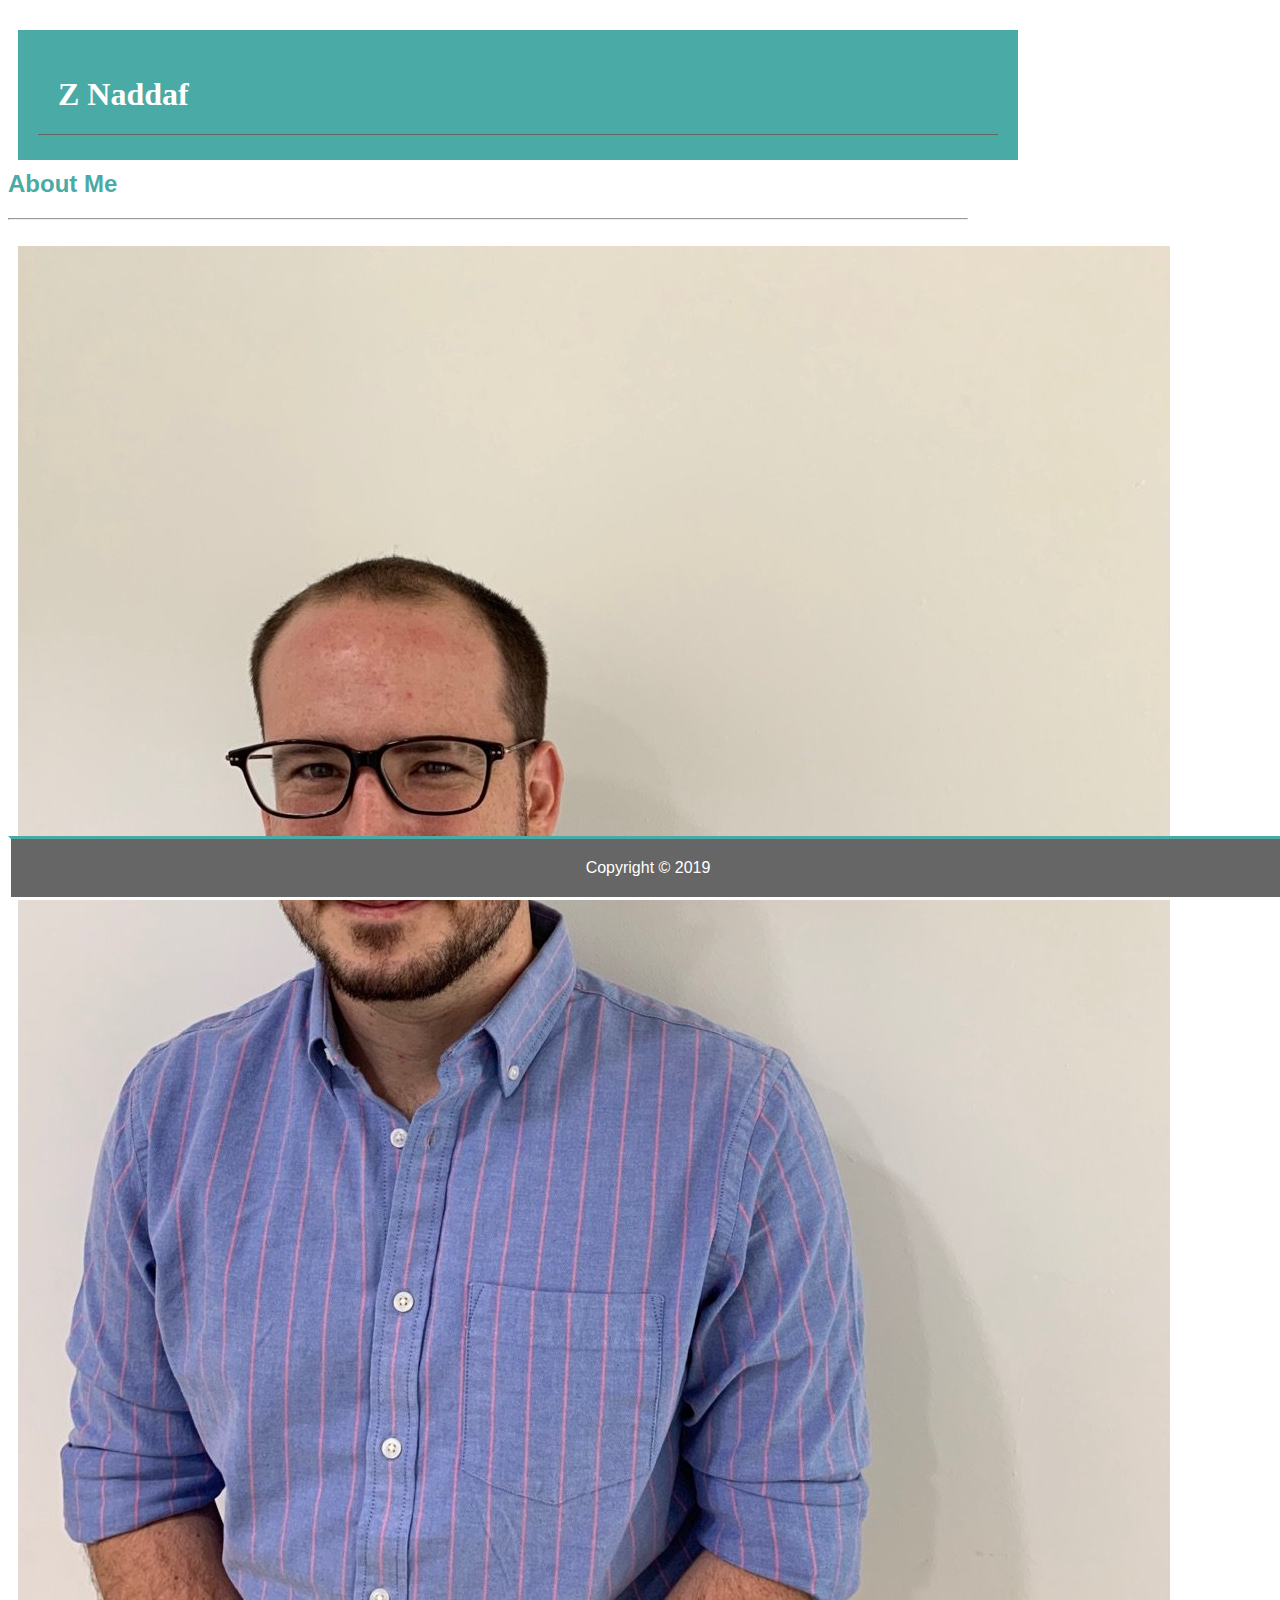
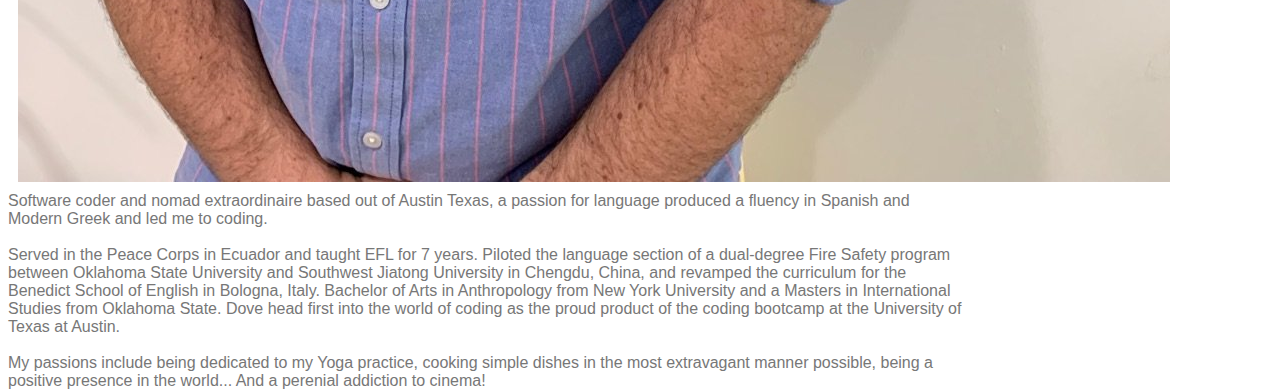
<file: index.html>
<!DOCTYPE html>
<html lang="en-us"> 
    <head>
        <link rel="stylesheet" href="./assets/css/style.css">        
        <title>index</title>
            <meta charset="UTF-8">
            <meta name="viewport" content="width=device-width, initial-scale=1.0">
            <meta http-equiv="X-UA-Compatible" content="ie=edge">    
    </head>
<body>

<!-- Nav Head -->
<header>
    <nav>
        <h1>Z Naddaf</h1>    
        <ul>
            <li><a href="./index.html">About</a></li>
            <li><a href="./contact.html">Contact</a></li>
            <li><a href="./portfolio.html">Portfolio</a></li>
        </ul>
    </nav>
</header>        

<!-- About Me section -->
    <div class="container">
            <section><h2>About Me</h2></section>
        <hr>
        <section>
            <img class="bio-image" src="assets/images/Z_Bio.jpg" alt="Moi">
                <p>Software coder and nomad extraordinaire based out of Austin Texas, a passion for language produced a fluency in Spanish and Modern Greek and led me to coding.
                <br><br>
                Served in the Peace Corps in Ecuador and taught EFL for 7 years. Piloted the language section of a dual-degree Fire Safety program between Oklahoma State University and Southwest Jiatong University in Chengdu, China, and revamped the curriculum for the Benedict School of English in Bologna, Italy. Bachelor of Arts in Anthropology from New York University and a Masters in International Studies from Oklahoma State. Dove head first into the world of coding as the proud product of the coding bootcamp at the University of Texas at Austin.
                <br><br>
                My passions include being dedicated to my Yoga practice, cooking simple dishes in the most extravagant manner possible, being a positive presence in the world... And a perenial addiction to cinema!
                </p>
        </section>
    </div>

</body>

<!-- Footer -->
    <footer>Copyright &copy; 2019</footer>

</html>
</file>
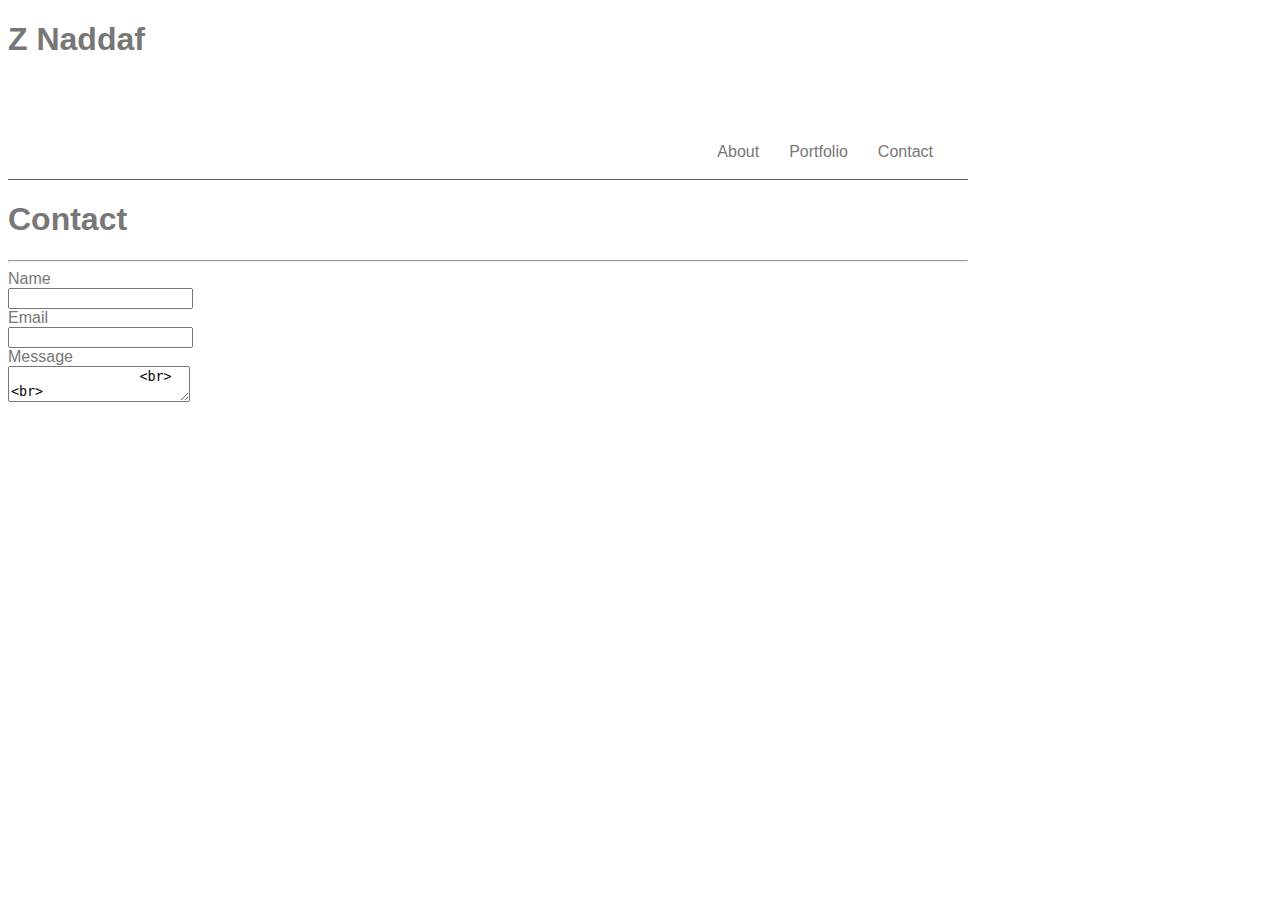
<file: contact.html>
<!DOCTYPE html>
<html lang="en-us"> 
<head>
    <link rel="stylesheet" href="./assets/css/style.css">
        <meta charset="UTF-8">
        <meta name="viewport" content="width=device-width, initial-scale=1.0">
        <meta http-equiv="X-UA-Compatible" content="ie=edge">    
    <title>Contact</title>
</head>
<body>

<!-- Nav Head -->
<h1>Z Naddaf</h1>
    <nav>
        <ul>
            <li><a href="./index.html"></a>About</li>
            <li><a href="./portfolio.html"></a>Portfolio</li>
            <li><a href="./contact.html"></a> Contact</li>
        </ul>
    </nav>
<!-- Contact section -->
    <div>
        <h1>Contact</h1>
            <hr>
            <form action="/action_page.php">
                <label for="Name">Name</label>
                <br>
                <input type="text" name="Name">
                <br>                
                <label for="Email">Email</label>
                <br>
                <input type="text" name="Email">
                <br>                
                <label for="Message">Message</label>
                <br>
                <textarea type="text" name="Message">
                <br><br>
                <input type="submit" value="Submit">
          </form> 
    </div> 
 
</body>    

<!-- Footer -->
    <footer>
        Copyright &copy;
    </footer>
    
</html>
</file>
<file: assets/css/style.css>
/* CSS Style sheet for my Personal Bio */

* {
    box-sizing: border-box;
}

/* Head */
header {
    color: white;
    background: #4aaaa5;
    font-family: Georgia, 'Times New Roman', Times, serif;
    margin: 10px;
    padding-top: 5px;
    padding-bottom: 5px;
    padding-left: 20px;
    padding-right: 20px;
    float: left;
}

/* Nav Bar style begins */

nav {
    padding: 20px;
    margin-bottom: 20px;
    box-sizing: border-box;
    height: 100px;
    width: 960px;
    align-self: center;
    border-bottom: #666666;
    border-bottom-style: solid;
    border-bottom-width: thin;
    overflow: auto;
}

ul {
    list-style-type: none;
    margin: 0;
    padding: 0;
    background-color: #ffffff;
    color: #777777;
    float: right;
    text-align: right;
  }
  
  li {
    float: left;
    margin: 15px;
  }
  
  li a {
    display: block;
    text-align: center;
    padding: 14px;
    color: #777777;
    text-decoration: none;
  }
/* Nav Bar style ends */

/* Body */
h2  {
    color: #4aaaa5;
}

body {
    color: #777777;
    font-family: Arial, 'Helvetica Neue', Helvetica, sans-serif;
    background-image: "./images/herringbone.png";
    width: 960px;
}

p {
    background: #ffffff;
}

.box {
    background: #4aaaa5;
    margin: 15px;
    height: 80px;
    width: 80px;
    padding: 15px;
    color: white;
    font-size: 20;
}

.container {
    justify-content: space-between;
    flex-wrap: wrap;
    height: 800px;
    box-sizing: border-box;
    width: 960px;
}


footer {
    background: #666666;
    padding: 20px;
    clear: both;
    text-align: center;
    color: white;
    box-sizing: border-box;
    border-top: #4aaaa5;
    border-style: solid;
    width: 100%;
    position: fixed;
    bottom: 0;
    margin: 0;
    z-index: 2;
}

/* Image CSS */
.bio-image {
    float: left;
    margin: 10px;
}
</file>
